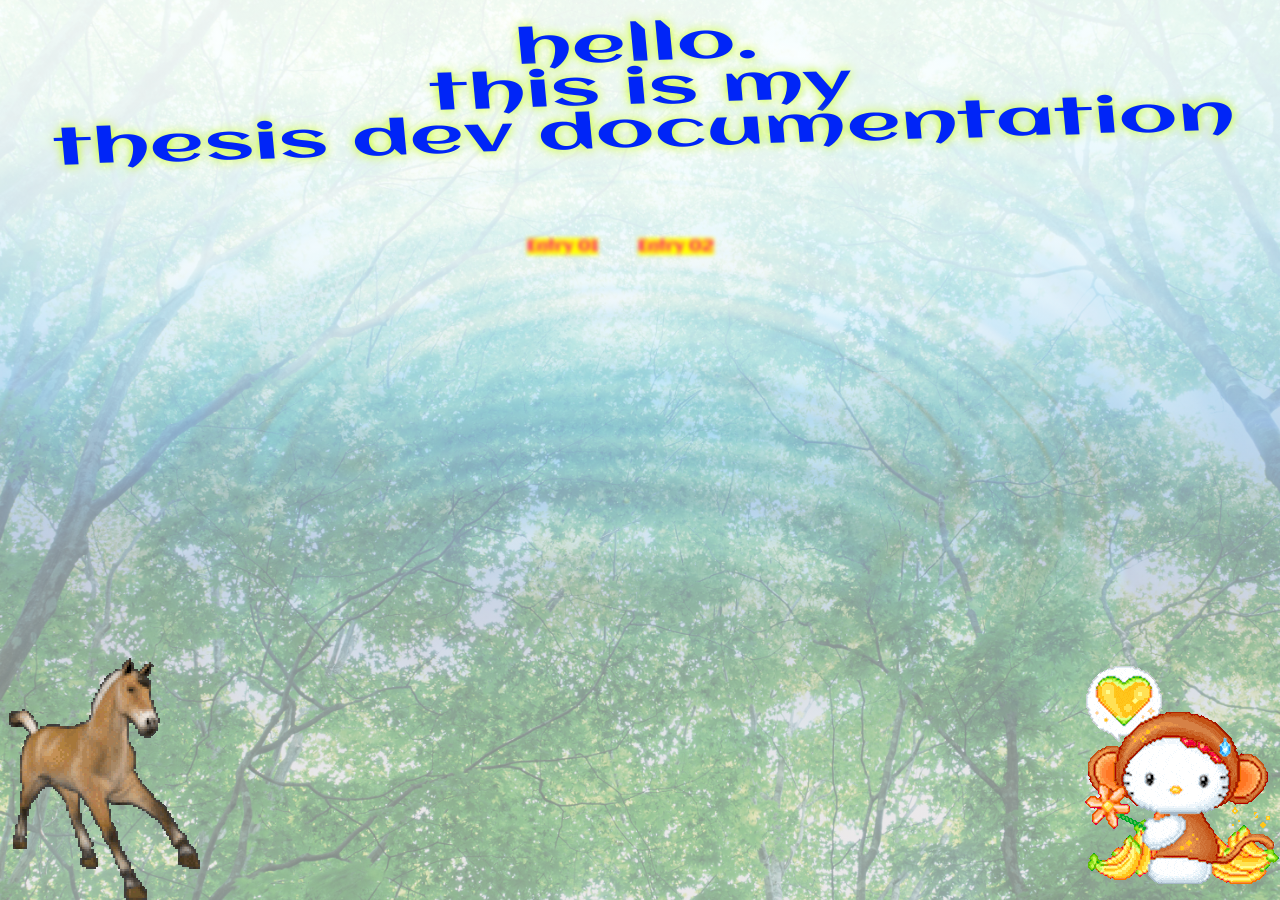
<file: index.html>
<!DOCTYPE html>
<html lang="en">
<head>
  <meta charset="UTF-8">
  <meta name="viewport" content="width=device-width, initial-scale=1.0">

  <title>Documentation</title>

  <link rel="stylesheet" href="style.css">
</head>

<body>

  <main>

   <h1 class="home-title">
  hello.<br> this is my<br> thesis dev documentation
</h1>
<br></br>
    <nav class="entry-list">

      <a class="entry" href="entries/entry-01.html">
        <span class="entry-text">Entry 01</span>
      </a>

      <a class="entry" href="entries/entry-02.html">
        <span class="entry-text">Entry 02</span>
      </a>

      <!-- <a class="entry" href="entries/entry-03.html">
        <span class="entry-text">Entry 03</span>
      </a>

      <a class="entry" href="entries/entry-04.html">
        <span class="entry-text">Entry 04</span>
      </a> -->

    </nav>

  </main>
<img src="assets/images/hellokitty8.gif" class="corner-image left-image" alt="">
<img src="assets/images/easter_pooh.gif" class="corner-image right-image" alt="">
</body>
</html>
</file>
<file: style.css>
@font-face {
  font-family: "MyFont";
  src: url("assets/fonts/Aclonica-Regular.ttf") format("truetype");
}

* {
  box-sizing: border-box;
}

body {
  margin: 0;
  min-height: 100vh;

  background-image: linear-gradient(rgba(255, 255, 255, 0.5), rgba(255, 255, 255, 0.5)), url("assets/images/main_bg.jpg");
  background-size: cover;
  background-position: center;
  background-repeat: no-repeat;
}

a {
  color: rgb(252, 0, 138);
}

main {
  min-height: 100vh;

  display: flex;
  flex-direction: column;
  align-items: center;

  font-family: "MyFont", sans-serif;
}

.home-title {
  margin: 10px 0 30px 0;

  text-align: center;

  font-family: "MyFont", sans-serif;
  font-size: 60px;
  font-weight: normal;
  line-height: 0.9;

  color: rgb(0, 37, 247);

  text-shadow: 0 0 10px rgb(200, 255, 0);

  transform: scaleX(1.4) scaleY(0.8) rotate(-3deg);
}

.entry-list {
  width: 100%;

  display: grid;
  grid-template-columns: repeat(3, max-content);
  justify-content: center;

  gap: 24px 40px;
}

.entry {
  width: fit-content;

  font-family: "MyFont", sans-serif;
  text-decoration: none;
}

.entry-text {
  display: inline;

  font-family: "MyFont", sans-serif;

  color: rgb(252, 0, 138);
  background-color: yellow;

  filter: blur(2px);
}

.entry:hover .entry-text {
  color: rgb(255, 255, 255);
  background-color: rgb(247, 0, 152);

  filter: blur(0);
}

.back-button {
  position: fixed;
  top: 10px;
  left: 10px;

  padding: 10px;

  font-size: 24px;
  cursor: pointer;
}

.article-image {
  display: block;

  width: 500px;
  max-width: 90%;
  height: auto;

  margin: 30px auto;
}

.lightbox {
  display: none;

  position: fixed;
  top: 0;
  left: 0;

  width: 100vw;
  height: 100vh;

  justify-content: center;
  align-items: center;

  background: rgba(236, 167, 210, 0.8);

  z-index: 1000;
  cursor: zoom-out;
}

.lightbox.open {
  display: flex;
}

.lightbox img {
  max-width: 90vw;
  max-height: 90vh;

  object-fit: contain;
}

.title-image {
  width: 50%;
  height: auto;
}

.corner-image {
  position: fixed;
  bottom: 0;

  width: 200px;
  height: auto;
}

.left-image {
  left: 0;
}

.right-image {
  right: 0;
}
</file>
